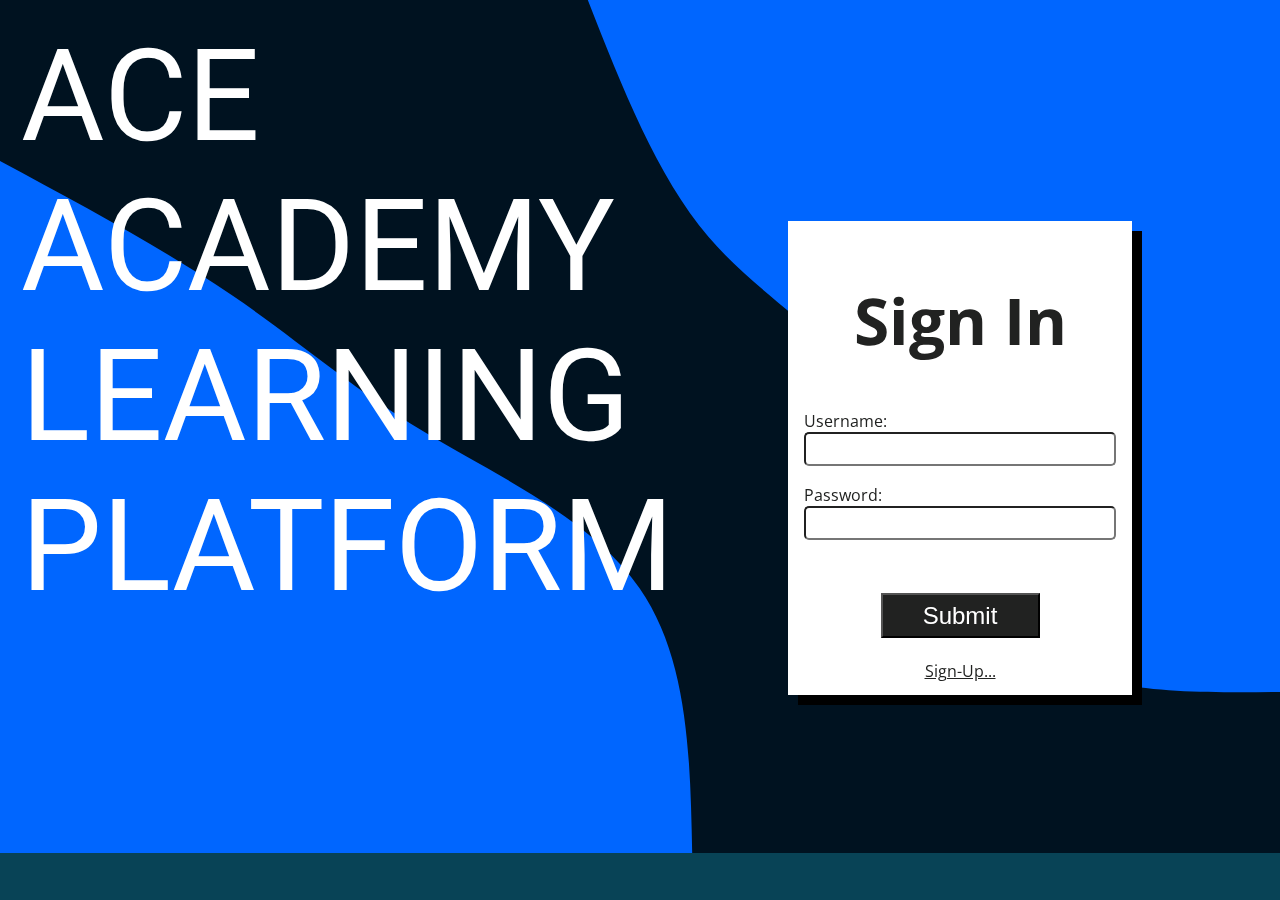
<file: index.html>
<!DOCTYPE html>
<html lang="en">
<head>
    <meta charset="UTF-8">
    <title>Login</title>
    <link rel="stylesheet" href="index.css">
    <link rel="icon" href="Assets/favicon.svg">
</head>
<body>
    <div id="left">
            <a id="titleText">Ace<br> Academy<br>Learning<br>Platform<br></a>
    </div>
    <div id="right">
        <div id="login-Container">
            <div id="titleBox">
                <div id="aceLogo">
                    <h1>Sign In</h1>
                </div>
            </div>
            <form id="formBox" action="">
                <div id="UserName-Container">
                    <label class="labelFont">Username:</label>
                    <input type="text" class="textArea" value="">
                </div>
                <div id="PassWord-Container">
                    <label class="labelFont">Password:</label>
                    <input type="password" class="textArea" value="">

                </div>
                <div id="Sub">
                    <input type="button" id="SubButton" value="Submit" onclick="location.href='mainPage.html';">
                    <br>
                    <a id="signUpBut" style="display: inline-block">
                        Sign-Up...
                    </a>
                </div>
            </form>
        </div>
        <div id="signUp-Container">
            <div id="aceLogoSignUp">
                <h1>Sign Up</h1>
            </div>
            <form action="">
                <div>
                    <label class="labelFont">Username:<br></label>
                    <input class="textArea" type="text" value="">
                </div>
                <div>
                    <label class="labelFont">Password:<br></label>
                    <input class="textArea" type="password" value="">
                </div>
                <div>
                    <label class="labelFont">Confirm Password:<br></label>
                    <input class="textArea" type="password" value="">
                </div>
                <div>
                    <label class="labelFont" >E-Mail:<br></label>
                    <input class="textArea" type="text" value="">
                </div>
            </form>
            <input type="button" id="signUpButton" value="Submit" onclick="location.href='mainPage.html';">
            <div id="submitSignUp">
                <a id="loginButton">Login..</a>
            </div>
        </div>
    </div>
    <script type="text/javascript" src="index.js"></script>
</body>
</html>
</file>
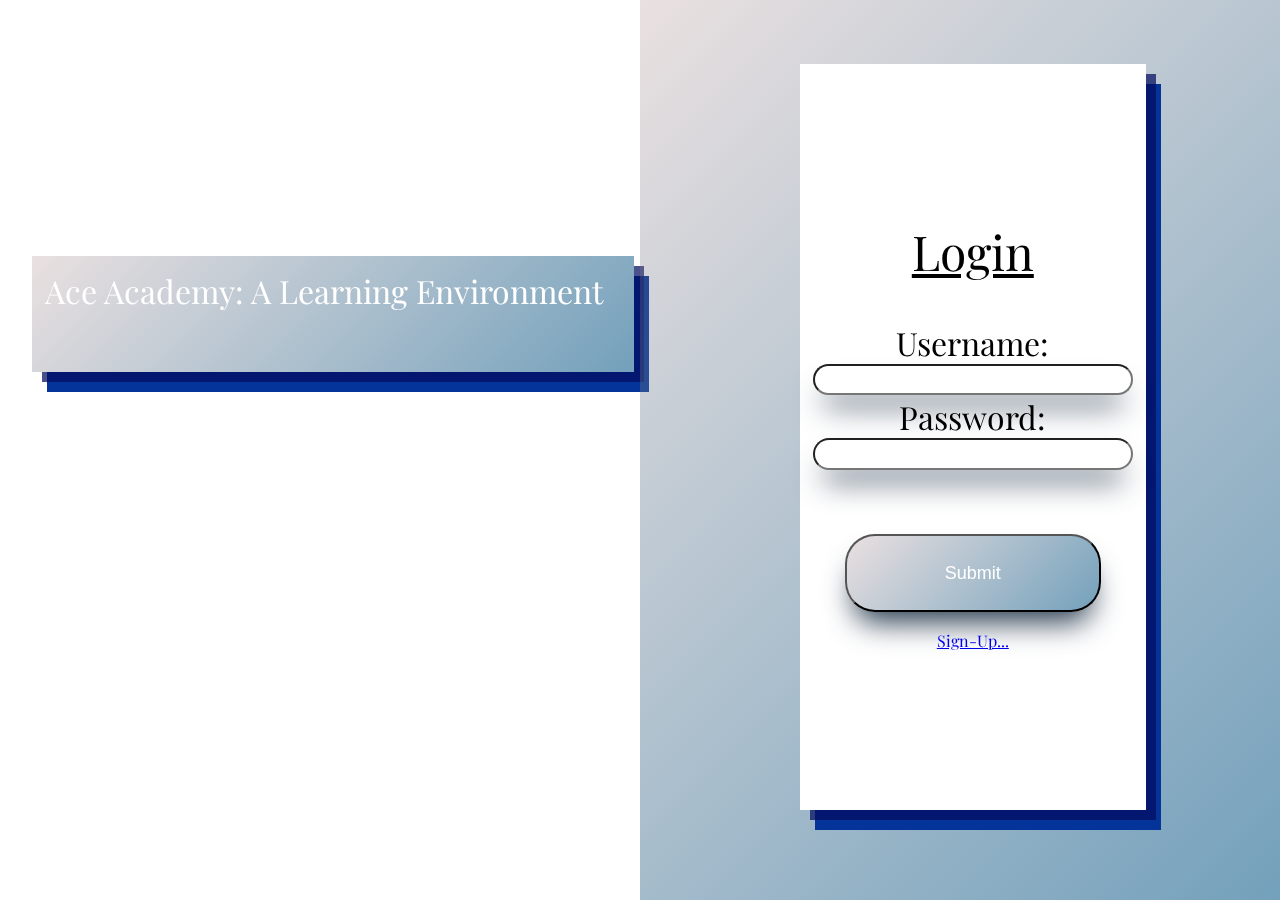
<file: Everything/login.html>
<!DOCTYPE html>
<html lang="en">
<head>
    <meta charset="UTF-8">
    <title>Login</title>
   <link rel="stylesheet" href="login.css">
</head>
<body>
    <div id="left">
        <div id="titleTextBox">
            <a id="titleText">Ace Academy: A Learning Environment</a>
        </div>
      <div id="slideShow">
          <div id="picture1" style="background-image: url(Images/Class.jpg)"></div>
          <div id="picture2" style="background-image: url(Images/grad.jpg)"></div>
          <div id="picture3" style="background-image: url(Images/deal.jpeg)"></div>
          <div id="picture4" style="background-image: url(Images/academic_support.jpg)"></div>
          <div id="picture5" style="background-image: url(Images/exam.jpg)"></div>
          <div id="picture6" style="background-image: url(Images/pen.jpg)"></div>
      </div>
    </div>
    <div id="right">
        <div id="login-Container">
            <div id="titleBox">
                <a style="margin-right: auto">Login</a>
            </div>
            <form id="formBox" action="">
                <div id="UserName-Container">
                    <label for="fname">Username:</label>
                    <input type="text" id="fname" value="">
                </div>
                <div id="PassWord-Container">
                    <label for="password">Password:</label>
                    <input type="text" id="password" value="">
                </div>
                <div id="Sub">
                    <a href="index.html">
                        <input type="submit" id="SubButton" value="Submit" onclick="window.open('index.html')">
                    </a>
                    <br>
                    <a href="SignUp.html" style="font-size: medium; display: inline-block">
                        Sign-Up...
                    </a>
                </div>
            </form>
        </div>
    </div>
</body>
</html>
</file>
<file: index.css>
@import url('https://fonts.googleapis.com/css2?family=Roboto:wght@300&display=swap');
@import url('https://fonts.googleapis.com/css2?family=Open+Sans:wght@300&display=swap');

:root {
    --black: #212221;
    --lightBlue: #26ACE2;
    --white: #FFFFFF;
}

body {
    background-color: #084356;
    background-image: url("Assets/blobscenehaikei.svg");
    background-repeat: no-repeat;
    background-size: cover;
    font-family: 'Roboto', sans-serif;
}

#left {
    position: fixed;
    width: 50%;
    height: 100%;
    display: flex;
    flex-direction: column;
    flex-wrap: nowrap;
}

#titleText {
    color: var(--white);
    padding: 2%;
    text-transform: uppercase;
    font-size: 8rem;
}

#right {
    font-family: 'Open Sans', sans-serif;

    left: 50%;
    position: fixed;
    width: 50%;
    height: 100%;

    z-index: 2;

    display: flex;
    flex-direction: row;
    align-content: center;
    align-items: center;
    justify-content: center;
}

#login-Container {
    visibility: visible;
    
    box-shadow: rgba(0, 0, 0) 10px 10px; 
    padding: 2%;
    background: white;
    display: flex;
    flex-direction: column;
    flex-wrap: nowrap;
    justify-content: center;
    align-content: stretch;
    align-items: center;
    color: var(--black);
    text-align: center;
}


@-webkit-keyframes fadeIn {
    0% {
        opacity: 0;
        transform: translateX(150%)
    }
    100% {
        opacity: 1;
        transform: translateX(0)
    }
}

#aceLogo {
    font-size: 2rem;
}

#UserName-Container {
    margin-right: auto;
    padding: 1%;
    text-align: left;
    display: flex;
    flex-direction: column;
    justify-content: flex-start;
    align-items: stretch;
    align-content: center;
}

#nameish{
    font-size: 2rem; 
}

#fname {
    font-size: 2rem;
    border-radius: 5px;
    line-height: inherit;
}

#PassWord-Container {
    padding: 1%;
    text-align: left;
    display: flex;
    flex-direction: column;
    justify-content: flex-start;
    align-items: stretch;
    align-content: center;
}

#passwordish{
    font-size: 2rem; 
}

#password {
    font-size: 2rem;
    border-radius: 5px;
    line-height: inherit;
}

#Sub {
    margin-top: 12%;
}

#SubButton {
    font-size: 1.5rem;
    min-width: 50%;
    padding: 2%;
    overflow: hidden;
    color: white;
    background: var(--black);
    cursor: pointer;
}

#signUpBut {
    text-decoration: underline;
    margin-top: 7%;
}

#signUp-Container {
    box-shadow: rgba(0, 0, 0) 10px 10px;

    position: absolute;
    visibility: hidden;
    color: var(--black);
    padding: 2%;
    background: white;
    display: flex;
    flex-direction: column;
    flex-wrap: nowrap;
    justify-content: center;
    align-content: stretch;
    align-items: center;
    text-align: left;
}


#aceLogoSignUp {
    font-size: 2rem;
}

#signUpButton {
    font-size: 1.5rem;
    min-width: 50%;
    margin: 5%;
    padding: 2%;
    overflow: hidden;
    color: white;
    background: var(--black);
    cursor: pointer;
}

.labelFont {
    font-size: 1rem;
}

.textArea {
    font-size: 1.5rem;
    margin-bottom: 0.75rem;
    border-radius: 5px;
    line-height: inherit;
}

#loginButton {
    text-decoration: underline;
}

.optionText {
    font-size: 1rem;
}

@media (max-device-width: 1200px) {

    #titleText {
        max-width: 70%;
        color: var(--white);
        padding: 2%;
        text-transform: uppercase;
        font-size: 6rem;
    }
}

@media (max-device-width: 860px) {
    #left {
        visibility: hidden;
    }

    #right {
        width: 100%;
        height: 100%;
        margin: 0;
        left: 0;
    }

    #fname {
        font-size: 3rem;
        padding: 1%;

        line-height: inherit;
    }

    #password {
        font-size: 3rem;
    }

    #SubButton {
        font-size: 3rem;
    }

    #titleBox {
        font-size: 4rem;
    }

    #login-Container {
        font-size: 3rem;
    }
}
</file>
<file: Everything/login.css>
@import url("https://fonts.googleapis.com/css2?family=Playfair+Display:wght@500&display=swap");

body{
    margin:0;
    background: linear-gradient(-45deg, rgba(115, 149, 174, 0.91), rgba(115, 149, 174, 0.63), #4c8baf, rgba(147, 102, 102, 0.2));
    background-size: 400% 400%;
    animation: gradient 15s ease infinite;]

}

#left{
    position: fixed;
    width: 50%;
    height: 100%;
}

#titleTextBox{
    position: absolute;
    z-index: 10;
    width: 90%;
    height: 10%;
    margin: 40% 5% 45%;
    padding: 2%;

    box-shadow: rgba(3, 12, 96, 0.72) 10px 10px,
    rgb(4, 52, 154) 15px 20px;

    background: linear-gradient(-45deg, rgba(115, 149, 174, 0.91), rgba(115, 149, 174, 0.63), #4c8baf, rgba(147, 102, 102, 0.2));
    background-size: 400% 400%;
    animation: gradient 15s ease infinite;
}

#titleText{

    font-family: 'Playfair Display', serif;
    font-size: 200%;
    color: white;
    text-shadow: black;

    text-align: center;
    margin: auto;
    width: 50%;
}

#slideShow{
    width: 100%;
    height: 100%;
    overflow: hidden;
    position: relative;
}

#slideShow div{
    opacity: 0;
    width: 100%;
    height: 100%;
    position: absolute;
    background-size: cover;
    background-position: center center;
}

#picture1{
    animation: animate 20s linear;
    animation-iteration-count: 1;
}
#picture2{
    animation: animate 20s infinite 20s;
    animation-iteration-count: 1;
}
#picture3{
    animation: animate 20s linear 40s;
    animation-iteration-count: 1;
}

#picture4{
    animation: animate 20s linear 60s;
    animation-iteration-count: 1;
}

#picture5{
    animation: animate 20s linear 80s;
    animation-iteration-count: 1;
}

#picture6{
    animation: animate 20s infinite 100s;
}

/* Need to make these animations smother tbh, but alright for now*/
@keyframes animate {
    0% {
        opacity: 0.7;
        transform: scale(1.4);
    }
    20%{
        opacity: 1;
    }

    60%{
        opacity: 1;
    }
    100%{
        opacity: 0.7;
    }
}

/*Change this  */

@keyframes gradient {
    0% {
        background-position: 0 50%;
    }
    50% {
        background-position: 100% 50%;
    }
    100% {
        background-position: 0 50%;
    }
}


#right{
    left: 50%;
    position: fixed;
    width: 50%;
    height: 100%;
    z-index: 2;
    background: linear-gradient(-45deg, rgba(115, 149, 174, 0.91), rgba(115, 149, 174, 0.63), #4c8baf, rgba(147, 102, 102, 0.2));
    background-size: 400% 400%;
    animation: gradient 15s ease infinite;
}

#login-Container {

    margin: 10% 25%;
    width: 50%;
    height: 80%;
    box-shadow: rgba(3, 12, 96, 0.72) 10px 10px,
    rgb(4, 52, 154) 15px 20px;


    background: white;

    display: flex;
    flex-direction: column;
    flex-wrap: nowrap;
    justify-content: center;
    align-content: stretch;
    align-items: center;
}

#login-Container:nth-child(1){
    font-size: xxx-large;
    text-align: center;
    padding: 2%;
    font-family: 'Playfair Display', serif;
    margin-bottom: 2%;
}

#titleBox{
    text-decoration: underline;

}

#login-Container form{
    font-size: xx-large;
    margin-top: 2%;
    width: 100%;
}

#UserName-Container{
    margin-top: 10%;
    text-align: center;
    display: flex;
    flex-direction: column;
    justify-content: flex-start;
    align-items: stretch;
    align-content: center;
}

#fname{
    font-size: large;
    padding: 1%;
    box-shadow: rgb(38, 57, 77) 0 20px 30px -10px;
    border-radius: 30px;
    line-height: inherit;
}

#PassWord-Container{
    text-align: center;
    display: flex;
    flex-direction: column;
    justify-content: flex-start;
    align-items: stretch;
    align-content: center;
}

#password{
    font-size: large;
    padding: 1%;
    box-shadow: rgb(38, 57, 77) 0 20px 30px -10px;
    border-radius: 30px;
    line-height: inherit;
}

#Sub{
    margin-top: 20%;
}

#SubButton{

    overflow:hidden;
    width: 80%;

    color: white;

    box-shadow: rgb(38, 57, 77) 0 20px 30px -10px;
    border-radius: 30px;

    background: linear-gradient(-45deg, rgba(115, 149, 174, 0.91), rgba(115, 149, 174, 0.63), #4c8baf, rgba(147, 102, 102, 0.2));
    background-size: 400% 400%;
    animation: gradient 15s ease infinite;


    cursor:pointer;
    line-height: 400%;
    font-size: large;
}
</file>
